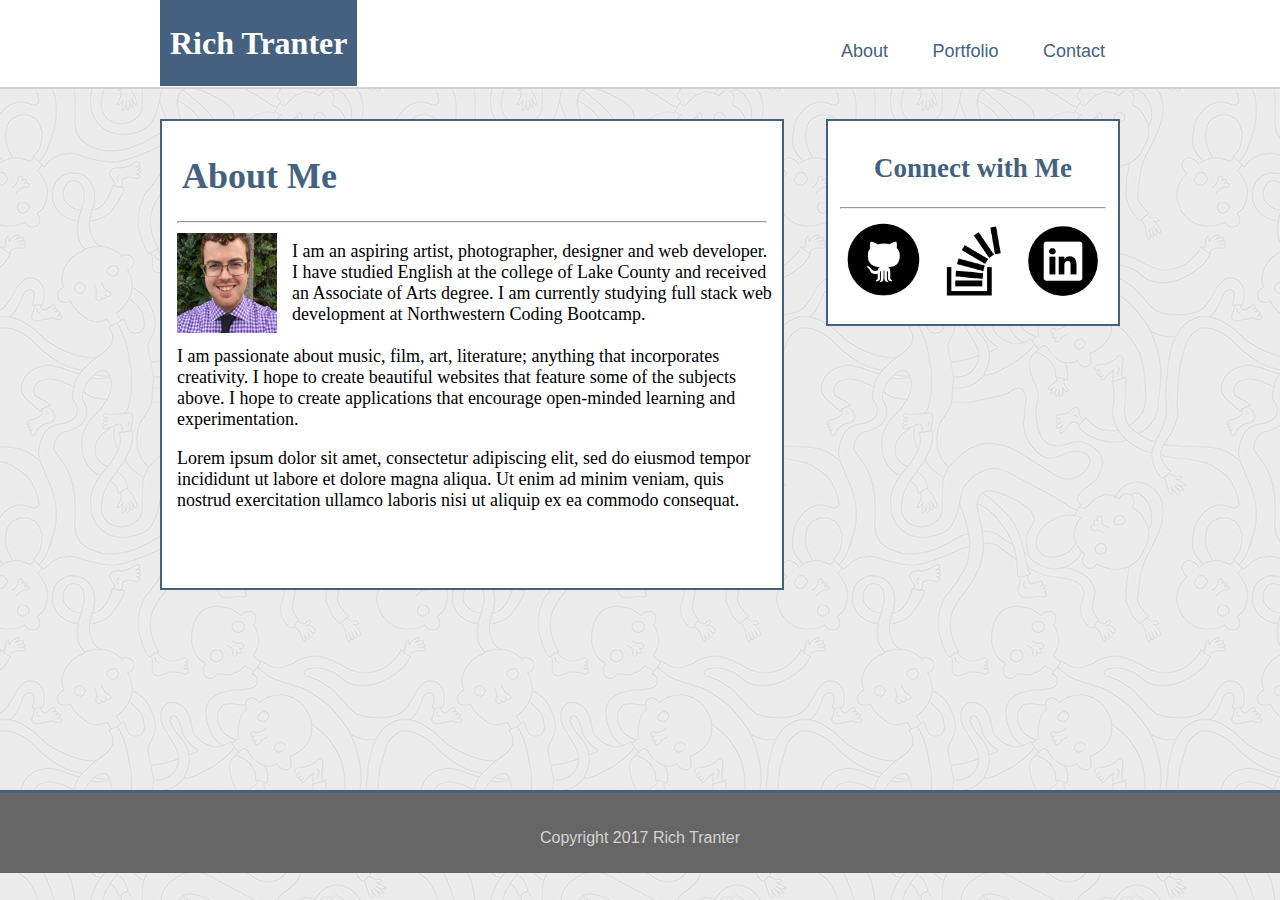
<file: index.html>
<!DOCTYPE html>
<html>
<head>
	<meta name="viewport" content="width=device-width, initial-scale=1.0">
	<title>Rich Tranter</title>
	<link rel=“stylesheet” href=“https://cdnjs.cloudflare.com/ajax/libs/meyer-reset/2.0/reset.min.css” />
	<link rel="stylesheet" type="text/css" href="assets/css/style.css">
</head>
<body>
	<header class="top">
		<div class="main-content">
			<h1 class="heading">Rich Tranter</h1>
				<nav>
					<ul>
						<li class="navlink1" ><a href="index.html">About</a></li>
						<li class="navlink2" ><a href="portfolio.html">Portfolio</a></li>
						<li class="last-link"><a href="contact.html">Contact</a></li>
					</ul>
				</nav>
		</div>
	</header>
	
	<div class="main-content">
	<section>
		<h1>About Me</h1>
		<hr>
		<img class="rich-photo" src="assets/images/Rich.jpg" width="100px" height="100px" alt="photograph of Rich Tranter">
		<p>I am an aspiring artist, photographer, designer and web developer. I have studied English at the college of Lake County and received an Associate of Arts degree. I am currently studying full stack web development at Northwestern Coding Bootcamp.<br>
		<br>
		I am passionate about music, film, art, literature; anything that incorporates creativity. I hope to create beautiful websites that feature some of the subjects above. I hope to create applications that encourage open-minded learning and experimentation.
		<br>
		<p>Lorem ipsum dolor sit amet, consectetur adipiscing elit, sed do eiusmod tempor incididunt ut labore et dolore magna aliqua. Ut enim ad minim veniam, quis nostrud exercitation ullamco laboris nisi ut aliquip ex ea commodo consequat.</p>
		<br>
		</p>
	</section>
	</div>
	<div class="main-content">
	<section class="connect">
		<h2>Connect with Me</h2>
		<hr>
		<a class="link1" href="https://github.com/Richt2566" target="_blank"><img src="assets/images/github.png" alt="github logo" height="80px" width="80px"></a>

		<a class="link2" href="https://stackexchange.com/users/10892087/rich-tranter" target="_blank"><img src="assets/images/stack.png" alt="stack overflow logo" height="80px" width="80px"></a>

		<a href="https://www.linkedin.com/in/rich-tranter-9741bb84/" target="_blank"><img src="assets/images/Linkedin.png" alt="linkedin logo" height="80px" width="80px"></a>
	</section>
	</div>
<footer>
	<p> Copyright 2017 Rich Tranter </p>
</footer>
</body>
</html>
</file>
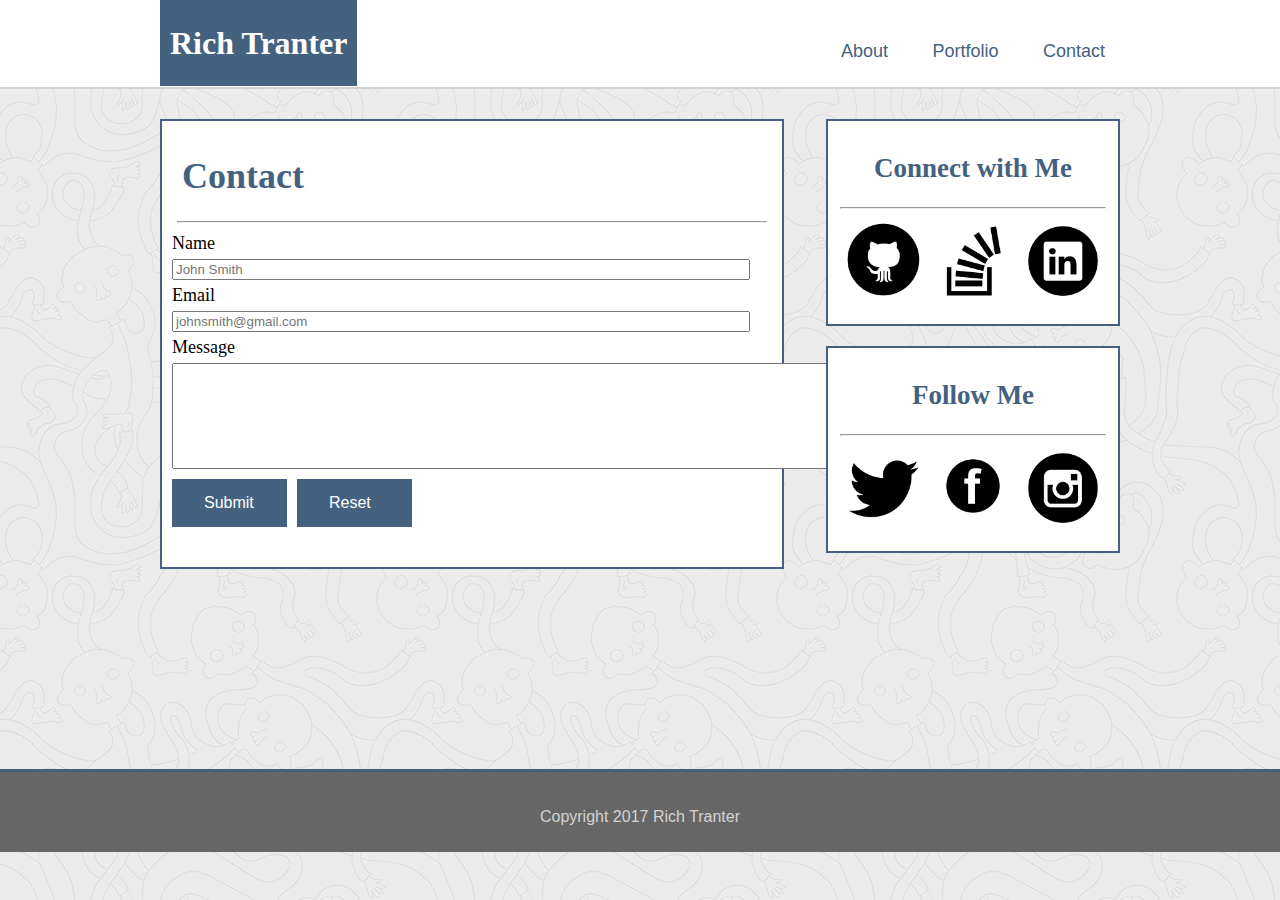
<file: contact.html>
<!DOCTYPE html>
<html>
<head>
	<meta name="viewport" content="width=device-width, initial-scale=1.0">
	<title>Rich Tranter</title>
	<link rel=“stylesheet” href=“https://cdnjs.cloudflare.com/ajax/libs/meyer-reset/2.0/reset.min.css” />
	<link rel="stylesheet" type="text/css" href="assets/css/style.css">
</head>
<body>
	
	<header class="top">
		<div class="main-content">
			<h1 class="heading">Rich Tranter</h1>
				<nav>
					<ul>
						<li class="navlink1"><a href="index.html">About</a></li>
						<li class="navlink2"><a href="portfolio.html">Portfolio</a></li>
						<li class="last-link"><a href="contact.html">Contact</a></li>
					</ul>
				</nav>
		</div>
	</header>
	
	<div class="main-content">
	<section>
		<h1>Contact</h1>
		<hr>
		<form action="mailto:rtranter25@gmail.com" method="post" enctype="text/plain" id="usrform">
		
			<label>Name</label><br>
				<input type="text" name="name" placeholder="John Smith">
				<br>

			<label>Email</label><br>
				<input type="text" name="email" placeholder="johnsmith@gmail.com">
				<br>

				<label>Message</label><br>
				<textarea class="message-box" name="comment" form="usrform"  rows="4" cols="92"></textarea>

				<input class="sendemail" type="submit" value="Submit">
				
				<input  class="sendemail" type="reset" value="Reset">

		</form><br>
		
	</section>
	</div>

	<div class="main-content">
	<section class="connect">
		<h2>Connect with Me</h2>
		<hr>
		<a class="link1" href="https://github.com/Richt2566" target="_blank"><img src="assets/images/github.png" alt="github logo" height="80px" width="80px"></a>
		<a class="link2" href="https://stackexchange.com/users/10892087/rich-tranter" target="_blank"><img src="assets/images/stack.png" alt="stack overflow logo" height="80px" width="80px"></a>
		<a href="https://www.linkedin.com/in/rich-tranter-9741bb84/" target="_blank"><img src="assets/images/Linkedin.png" alt="linkedin logo" height="80px" width="80px"></a>
	</section>
	</div>

	<div class="main-content">
	<section class="connect2">
		<h2>Follow Me</h2>
		<hr>
		<a class="link1" href="https://twitter.com/Rich9393" target="_blank"><img src="assets/images/twitter.png" alt="twitter logo" height="80px" width="80px"></a>

		<a class="link2" href="https://www.facebook.com/Chone-Art-1646192155671082/" target="_blank"><img src="assets/images/facebook.png" alt="facebook logo" height="80px" width="80px"></a>

		<a href="https://www.instagram.com/ch.o.ne/?hl=en" target="_blank"><img src="assets/images/instagram.png" alt="instagram logo" height="80px" width="80px"></a>
	</section>
	</div>

<footer>
	<p> Copyright 2017 Rich Tranter </p>
</footer>
</body>
</html>
</file>
<file: assets/css/style.css>
/* Includes Everything */
body {
	font-family: 'Arial', 'Helvetica Neue', Helvetica, sans-serif;
	margin: auto;
	background-image: url("../images/ignasi_pattern_s.png");
	height: 100%;
}

/* Header - Nav */
.top {
	background-color: white;
	margin-top: 0px;
	margin-bottom: 20px;
	padding: 25px 0px;
	border-bottom: 2px solid lightgrey;

}

.heading {
	font-family: 'Georgia', Times, Times New Roman, serif;
	background-color: #44627F;
	color: white;
	display: inline;
	padding: 25px 10px;
}

nav {
	float: right;
}

li {
	list-style-type: none;
	display: inline;
	padding: 0px 5px 5px 5px;
	margin-right: 10px;
	font-size: 18px;
}

li a {
	text-decoration: none;
	color: #44627F;
}

li a:hover {
	color: darkgrey;
}

a:visited {
	text-decoration: none;
}

.navlink1, .navlink2 {
	margin-right: 30px;
}


.main-content {
	width: 960px;
	margin: auto;
}


/* About Me */
section {
	font-family:'Georgia', Times, Times New Roman, serif;
	width: 600px;
	background-color: white;
	padding: 10px 10px 20px 10px;
	font-size: 18px;
	border: 2px solid #44627F;
	margin: 10px -500px 200px 0px;
	float: left;
	min-height: 100%;
}

section p {
	padding-left: 5px;
}

section h1 {
	color: #44627F;
	margin-left: 10px;
}

.rich-photo {
	float: left;
	margin: 0px 15px 10px 5px;
}

hr {
	margin-bottom: 10px;
	width: 98%;
}

/* Contact */
input {
	width: 95%;
	margin-top: 5px;
	margin-bottom: 5px;
}

.sendemail {
	text-align: left;
	width: 115px;
	margin-top: 10px;
	margin-right: 10px;
	margin-bottom: 20px;
	background-color: #44627F;
	border: none;
	float: left;
    padding: 15px 32px;
    color: white;
    font-size: 16px;
}

.sendemail:hover {
	color: lightgrey;
}

input:focus::-webkit-input-placeholder { 
	color:transparent; 
}

.message-box {
	height: 100px;
	display: block;
	margin-top: 5px;
}

/* Portfolio */
.art {
	margin: 10px 10px 10px 0px;
	display: inline;

}

.image1 {
	width: 250px;
	height: 220;
	position: relative;
	margin: 10px 10px 10px 10px;
	display: inline-block;
}

.image1 img {
	width: 250px;
	height: 220px;
}

.frame {
	width: 250px
	height: 220px;
	display: inline-block;
	overflow: hidden;
}

.caption1 {
	top: 150px; 
	position: absolute;
   	left: 0;
	width: 100%;
	margin: 10px 0px 10px 0px;
	background-color: #44627F;
	padding: 5px;
	font-size: 25px;
}

.gallery {
	margin-left: 20px;
}

/* Sidebar */
.connect {
	font-family: 'Georgia', Times, Times New Roman, serif;
	float: right;
	width: 270px;
	text-align: center;
	background-color: white;
	color: #44627F;
	margin: 10px 0px;
	overflow: auto;
	display: block;
}

.connect2 {
	clear: right;
	float: right;
	display: block;
	width: 270px;
	font-family: 'Georgia', Times, Times New Roman, serif;
	text-align: center;
	background-color: white;
	color: #44627F;
	margin: 10px 0px;
	overflow: auto;
	display: block;
}



.link1, .link2 {
	margin-right: 5px;
}

/* Footer */
footer {
	color: lightgrey;
	clear: both;
	display: block;
	text-align: center;
	background-color: #666666;
	padding: 20px 0px 10px 0px;
	border-top: 3px solid #44627F;

}

/* Media Q */

@media screen and (max-width: 980px) {

	.main-content {
		width: 750px;
	}


	/* About */
	section {
		width: 400px;
		font-size: 17px;
	}

	section p {
		clear: left;
	}

	.rich-photo {
		display: block;
		width: 300px;
		height: auto;
		margin: 10px 10px 20px 35px
	}

	/* Portfolio */

	.gallery {
		padding-left: 10px;
	}

	.image1 {
		width: 310px;
		height: 280;
	
	}

	.image1 img {
		width: 310px;
		height: 280px;
	}

	.frame {
		width: 310px
		height: 280px;

	}

	.caption1 {
		top: 195px; 
		padding: 10px;
	}



	/* Contact */
	textarea {
		width: 95%;
	}

	/* Sidebar */
	.connect, .connect2 {
		width: 250px;
		margin: 5px 0px;
	}

	.connect {
		width: 250px;
		margin: 5px 0px;
	}

	.connect img {
		width: 60px;
		height: auto;
	}

	.connect2 img {
		width: 60px;
		height: auto;
	}

}


@media screen and (max-width: 768px) {

	.main-content {
		width: 650px;
	}

	/* About */

	section {
		width: 90%;
		display: block;
		margin: 0;
	}

	section p {
		display: inline;
	}

	.rich-photo {
	width: 200px;
	height: auto;
	margin: 10px 20px 20px 10px
	}

	/* Portfolio */

	.gallery {
		padding-left: 5px;
	}

	.image1 {
		width: 230px;
		height: 200px;
	
	}

	.image1 img {
		width: 230px;
		height: 200px;
	}

	.frame {
		width: 230px;
		height: 200px;

	}

	.caption1 {
		top: 130px; 
		padding: 5px;
	}


	/* Sidebar */
	.connect {
		float: left;
		clear: left;
	}

	.connect2 {
		display: inline-block;
		float: left;
		margin-left: 60px;
	}
	.connect img {
		width: 65px;
		height: auto;
	}

	.connect2 img {
		width: 65px;
		height: auto;
	}

}

@media screen and (max-width: 640px) {
	.top {
		padding-bottom: 50px;
		margin: 0;
	}

	header {
		margin: 0;
		padding-bottom: 25px;
	}

	nav {
		clear: both;
	}

	.last-link {
		margin-right: 110px;
	}
	.heading {
		text-align: center;
		display: block;
		margin: 0;
	}

	.main-content {
		width: 500px;
	}

	/* About */

	section {
		margin: 10px 0px 0px 20px;
		width: 85%;
	}


	/* Portfolio */

	.image1 {
		width: 320px;
		height: 290px;
	
	}

	.image1 img {
		width: 320px;
		height: 290px;
	}

	.frame {
		width: 320px
		height: 290px;

	}

	.caption1 {
		top: 200px; 
		padding: 10px;
	}

	/* Sidebar */
	.connect {
		margin-left: 20px;
		padding-right: 185px;
	}

	.connect2 {
		margin-left: 20px;
		padding-right: 185px;

	}
	.connect img {
		width: 70px;
		height: auto;
	}

	.connect2 img {
		width: 70px;
		height: auto;
	}

}

@media screen and (max-width: 450px) {
	.main-content {
		width: 100%;
	}

	.top h1 {
		text-align: center;
	}

	nav {
		margin-left: -15px;
		display: inline;
	}
	.last-link {
		margin-right: 80px;
	}

	ul li {
		margin: 0px;
		font-size: 15px;
	}

	nav li {
		margin: 0px;
		padding: 0px
	}

	li a {
		margin-right: 0px;
		padding: 0px;
	}

	section {
		width: 330px;
		margin: 10px 0px 0px 10px;
	}

	section p {
		display: block;
	}

	.gallery {
		padding-left: 0px;
		margin-left: -5px;
	}

	.connect {
		margin-left: 10px;
		padding-right: 90px;
	}
		.connect2 {
		margin-left: 10px;
		padding-right: 30px;
	}
}

@media screen and (max-width: 330px) {
	.main-content {
		width: 100%;
	}

	.top h1 {
		text-align: center;
	}

	nav {
		margin-left: -15px;
		display: inline;
	}
	.last-link {
		margin-right: 55px;
	}

	ul li {
		margin: 0px;
		font-size: 15px;
	}

	nav li {
		margin: 0px;
		padding: 0px
	}

	li a {
		margin-right: 0px;
		padding: 0px;
	}

	section {
		width: 270px;
		margin: 10px 0px 0px 10px;
	}

	section p {
		display: block;
	}

	.gallery {
		padding-left: 0px;
		margin-left: -10px;
	}

	.connect {
		margin-left: 10px;
		padding-right: 30px;
	}
	.connect2 {
		margin-left: 10px;
		padding-right: 30px;
	}
		/* Portfolio */

	.image1 {
		width: 260px;
		height: 230px;
	
	}

	.image1 img {
		width: 260px;
		height: 230px;
	}

	.frame {
		width: 260px
		height: 230px;

	}

	.caption1 {
		top: 150px; 
		padding: 10px;
	}

}
</file>
